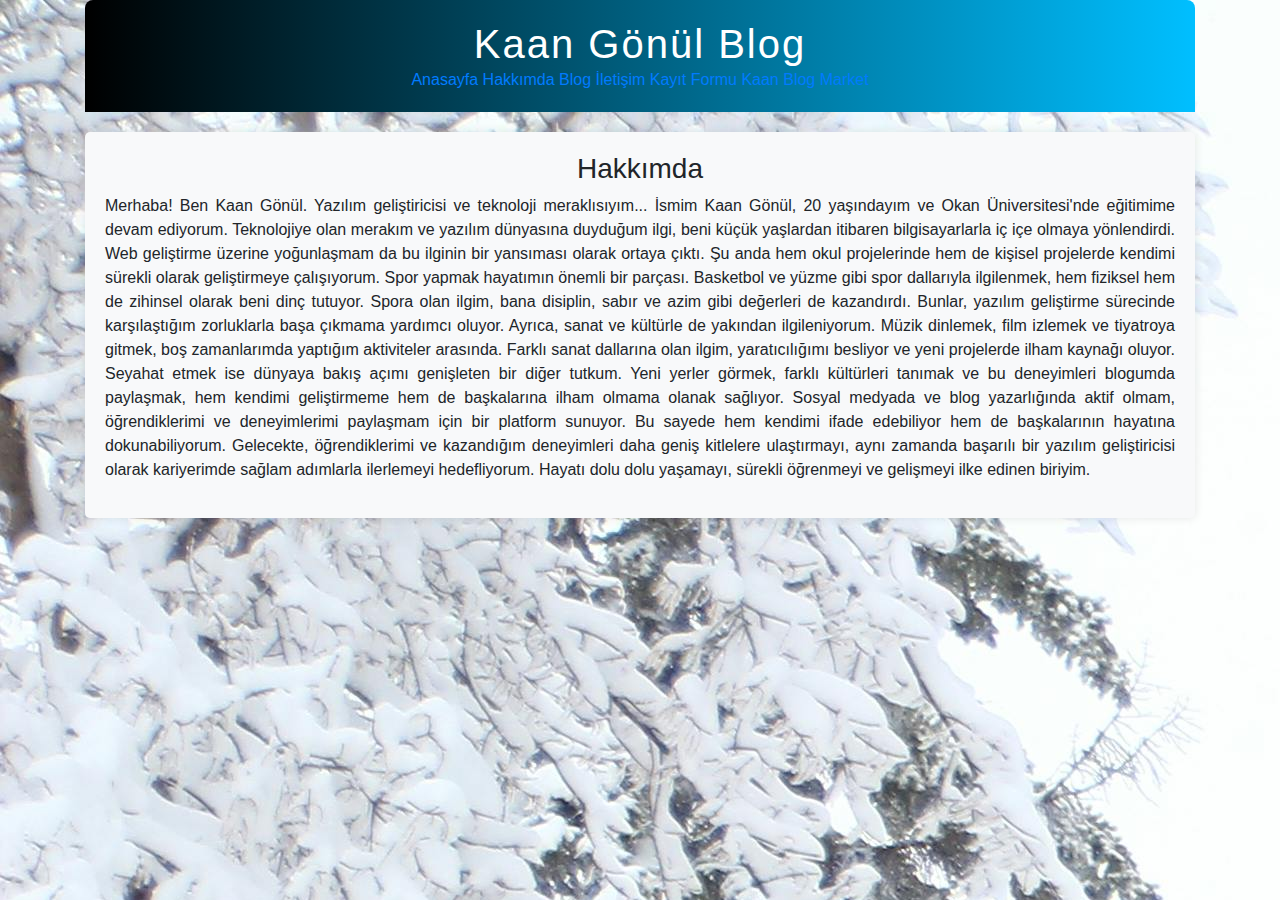
<file: web sitesi/blogHakkımda.html>
<!DOCTYPE html>
<html lang="en">
  <head>
    <meta charset="UTF-8" />
    <meta name="viewport" content="width=device-width, initial-scale=1.0" />
    <title>Hakkımda</title>
    <link
      rel="stylesheet"
      href="https://cdn.jsdelivr.net/npm/bootstrap@4.3.1/dist/css/bootstrap.min.css"
      integrity="sha384-ggOyR0iXCbMQv3Xipma34MD+dH/1fQ784/j6cY/iJTQUOhcWr7x9JvoRxT2MZw1T"
      crossorigin="anonymous"
    />
    <style>
      header {
        background: linear-gradient(to right, #000000, #00bfff);
        color: white;
        padding: 20px 0;
        text-align: center;
        border-radius: 8px 8px 0 0;
      }
      header h1 {
        margin: 0;
        font-size: 2.5em;
        letter-spacing: 2px;
      }

      .profile-section {
        padding: 20px;
        background-color: #f8f9fa;
        border-radius: 5px;
        box-shadow: 0 0 10px rgba(0, 0, 0, 0.1);
        margin-top: 20px;
      }

      .profile-images {
        display: flex;
        flex-direction: column;
        align-items: flex-start;
      }

      .profile-images img {
        width: 150px;
        height: 150px;
        border-radius: 50%;
        margin-bottom: 15px;
        box-shadow: 0 0 5px rgba(0, 0, 0, 0.1);
      }

      .profile-images img:nth-child(1) {
        align-self: flex-start;
      }

      .profile-images img:nth-child(2) {
        align-self: flex-end;
      }

      .profile-images img:nth-child(3) {
        align-self: flex-start;
      }
    </style>
  </head>
  <body background="pexels-trang-pham-294089-954710.jpg">
    <div class="container">
      <header class="sm-12">
        <h1>Kaan Gönül Blog</h1>
        <nav>
          <a href="index.html">Anasayfa</a>
          <a href="blogHakkımda.html">Hakkımda</a>
          <a href="#">Blog</a>
          <a href="#">İletişim</a>
          <a href="form.html">Kayıt Formu</a>
          <a href="satınAl.html">Kaan Blog Market</a>
        </nav>
      </header>

      <div class="profile-section">
        <h3 class="text-center">Hakkımda</h3>
        <p class="text-justify">
          Merhaba! Ben Kaan Gönül. Yazılım geliştiricisi ve teknoloji
          meraklısıyım... İsmim Kaan Gönül, 20 yaşındayım ve Okan
          Üniversitesi'nde eğitimime devam ediyorum. Teknolojiye olan merakım ve
          yazılım dünyasına duyduğum ilgi, beni küçük yaşlardan itibaren
          bilgisayarlarla iç içe olmaya yönlendirdi. Web geliştirme üzerine
          yoğunlaşmam da bu ilginin bir yansıması olarak ortaya çıktı. Şu anda
          hem okul projelerinde hem de kişisel projelerde kendimi sürekli olarak
          geliştirmeye çalışıyorum. Spor yapmak hayatımın önemli bir parçası.
          Basketbol ve yüzme gibi spor dallarıyla ilgilenmek, hem fiziksel hem
          de zihinsel olarak beni dinç tutuyor. Spora olan ilgim, bana disiplin,
          sabır ve azim gibi değerleri de kazandırdı. Bunlar, yazılım geliştirme
          sürecinde karşılaştığım zorluklarla başa çıkmama yardımcı oluyor.
          Ayrıca, sanat ve kültürle de yakından ilgileniyorum. Müzik dinlemek,
          film izlemek ve tiyatroya gitmek, boş zamanlarımda yaptığım
          aktiviteler arasında. Farklı sanat dallarına olan ilgim,
          yaratıcılığımı besliyor ve yeni projelerde ilham kaynağı oluyor.
          Seyahat etmek ise dünyaya bakış açımı genişleten bir diğer tutkum.
          Yeni yerler görmek, farklı kültürleri tanımak ve bu deneyimleri
          blogumda paylaşmak, hem kendimi geliştirmeme hem de başkalarına ilham
          olmama olanak sağlıyor. Sosyal medyada ve blog yazarlığında aktif
          olmam, öğrendiklerimi ve deneyimlerimi paylaşmam için bir platform
          sunuyor. Bu sayede hem kendimi ifade edebiliyor hem de başkalarının
          hayatına dokunabiliyorum. Gelecekte, öğrendiklerimi ve kazandığım
          deneyimleri daha geniş kitlelere ulaştırmayı, aynı zamanda başarılı
          bir yazılım geliştiricisi olarak kariyerimde sağlam adımlarla
          ilerlemeyi hedefliyorum. Hayatı dolu dolu yaşamayı, sürekli öğrenmeyi
          ve gelişmeyi ilke edinen biriyim.
        </p>
      </div>

      <!-- <nav class="mt-4">
        <div class="profile-images">
          <img src="image.png" alt="Profile Image" />
          <img src="resimler/image1.jpeg" alt="Resim 1" />
          <img src="resimler/image2.jpeg" alt="Resim 2" />
        </div> -->
      <!-- </nav>
    </div> -->
  </body>
</html>
</file>
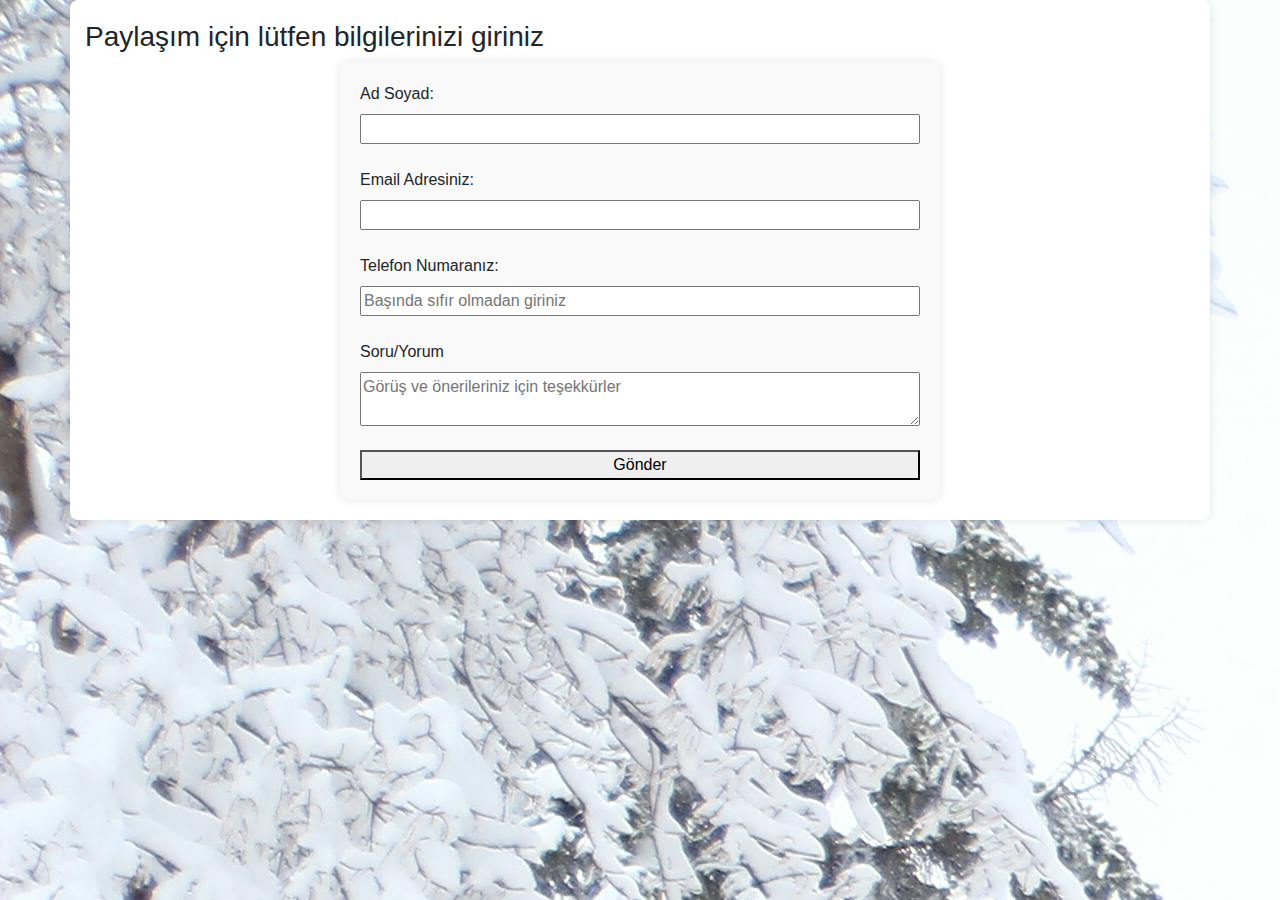
<file: web sitesi/form.html>
<!DOCTYPE html>
<html lang="tr">
  <head>
    <meta charset="UTF-8" />
    <meta name="viewport" content="width=device-width, initial-scale=1.0" />
    <title>Kayıt Formu</title>
    <link rel="stylesheet" href="styles.css" />
    <link
      rel="stylesheet"
      href="https://cdn.jsdelivr.net/npm/bootstrap@4.3.1/dist/css/bootstrap.min.css"
      integrity="sha384-ggOyR0iXCbMQv3Xipma34MD+dH/1fQ784/j6cY/iJTQUOhcWr7x9JvoRxT2MZw1T"
      crossorigin="anonymous"
    />
  </head>
  <body background="pexels-trang-pham-294089-954710.jpg">
    <div class="container">
      <h3>Paylaşım için lütfen bilgilerinizi giriniz</h3>
      <section>
        <form id="temas" action="">
          <div class="form">
            <label for="ad">Ad Soyad:</label>
            <input type="text" id="ad" name="ad" />
            <br />
            <label for="email">Email Adresiniz:</label>
            <input type="email" id="email" name="email" />
            <br />
            <label for="telefon">Telefon Numaranız:</label>
            <input
              type="text"
              id="telefon"
              name="telefon"
              placeholder="Başında sıfır olmadan giriniz"
            />
            <br />
            <label for="mesaj">Soru/Yorum</label>
            <textarea
              id="mesaj"
              name="mesaj"
              placeholder="Görüş ve önerileriniz için teşekkürler"
            ></textarea>
            <br />
            <button type="submit">Gönder</button>
          </div>
          <div id="error-message" style="color: red"></div>
          <div
            class="alert alert-primary"
            id="alertUyar"
            role="alert"
            style="display: none"
          >
            Form başarıyla gönderildi!
          </div>
        </form>
      </section>
    </div>
    <script src="form.js"></script>
  </body>
</html>
</file>
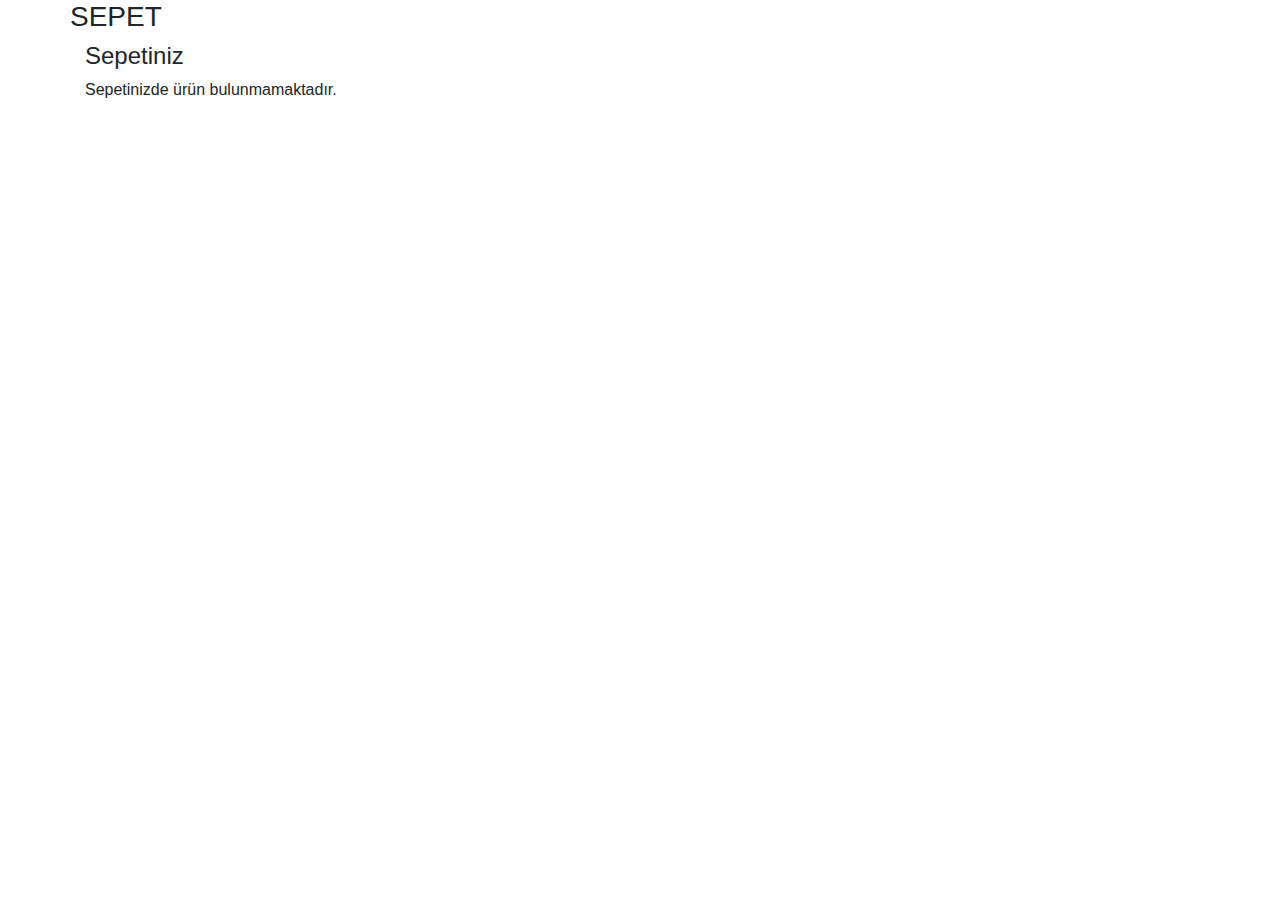
<file: web sitesi/market.html>
<!DOCTYPE html>
<html lang="en">
  <head>
    <meta charset="UTF-8" />
    <meta name="viewport" content="width=device-width, initial-scale=1.0" />
    <title>Document</title>
  </head>
  <link
    rel="stylesheet"
    href="https://cdn.jsdelivr.net/npm/bootstrap@4.3.1/dist/css/bootstrap.min.css"
    integrity="sha384-ggOyR0iXCbMQv3Xipma34MD+dH/1fQ784/j6cY/iJTQUOhcWr7x9JvoRxT2MZw1T"
    crossorigin="anonymous"
  />
  <body>
    <div class="container">
      <div class="row">
        <h3>SEPET</h3>
        <div class="container">
          <div class="row">
            <div class="col-lg-12 sepet-container" id="sepetContainer">
              <h4>Sepetiniz</h4>
              <div id="sepetIcerigi">Sepetinizde ürün bulunmamaktadır.</div>
              <div id="toplamFiyat"></div>
            </div>
          </div>
        </div>
      </div>
    </div>
    <script src="satınAl.js"></script>
  </body>
</html>
</file>
<file: web sitesi/styles.css>
/* Genel Stil */
body {
  font-family: Arial, sans-serif;
  margin: 0;
  padding: 0;
  line-height: 1.6;
  background-color: #f4f4f4;
  color: #333;
}

.container {
  width: 90%;
  max-width: 1200px;
  margin: 0 auto;
  background-color: #ffffff;
  padding: 20px;
  box-shadow: 0 0 10px rgba(0, 0, 0, 0.1);
  border-radius: 8px;
}

/* Başlık (Header) */
header {
  background: linear-gradient(to right, #007bff, #00bfff);
  color: white;
  padding: 20px 0;
  text-align: center;
  border-radius: 8px 8px 0 0;
}

header h1 {
  margin: 0;
  font-size: 2.5em;
  letter-spacing: 2px;
}

.navbar {
  margin-top: 15px;
}

.navbar-nav .nav-link {
  color: white !important;
}

.navbar-nav .nav-link:hover {
  color: #d0d0d0 !important;
}

/* Popup */
.popup {
  display: none;
  position: fixed;
  top: 50%;
  left: 50%;
  transform: translate(-50%, -50%);
  background-color: #fff;
  padding: 20px;
  box-shadow: 0 0 10px rgba(0, 0, 0, 0.1);
  z-index: 1000;
}

.popup-content {
  text-align: center;
}

.cta-btn {
  display: inline-block;
  padding: 10px 20px;
  background-color: #007bff;
  color: white;
  text-decoration: none;
  border-radius: 5px;
}

.cta-btn:hover {
  background-color: #0056b3;
}

/* İçerik */
.content {
  display: flex;
  flex-wrap: wrap;
  margin-top: 20px;
}

.card {
  margin-bottom: 20px;
  border: 1px solid #ddd;
  border-radius: 8px;
  overflow: hidden;
}

.card-body {
  padding: 15px;
}

.btn-primary {
  background-color: #007bff;
  border: none;
}

.btn-primary:hover {
  background-color: #0056b3;
}

/* Yan Menü (Aside) */
aside {
  background: #e9ecef;
  padding: 15px;
  border-radius: 8px;
}

aside ul {
  list-style-type: none;
  padding: 0;
}

aside ul li {
  margin-bottom: 10px;
}

/* Footer */
footer {
  text-align: center;
  padding: 20px;
  background-color: #007bff;
  color: white;
  margin-top: 20px;
  border-radius: 0 0 8px 8px;
}

footer a {
  color: #d0d0d0;
  text-decoration: none;
}

footer a:hover {
  color: #ffffff;
}

/* Sosyal Medya İkonları */
.social-icons {
  margin-top: 10px;
}

.social-icons a {
  margin: 0 10px;
  display: inline-block;
}

.social-icons img {
  width: 30px;
  height: 30px;
}

/* Yorumlar Bölümü */
.comments-section {
  background: #f8f9fa;
  padding: 15px;
  border-radius: 8px;
}

.comment {
  margin-bottom: 10px;
}
form {
  width: 100%;
  max-width: 600px; /* Maksimum genişlik ayarlama */
  margin: 0 auto; /* Ortalamak için */
  padding: 20px;
  background: #f9f9f9;
  border-radius: 8px;
  box-shadow: 0 0 10px rgba(0, 0, 0, 0.1);
}

.form {
  display: flex;
  flex-direction: column;
  gap: auto; /* Alanlar arasındaki boşluğu ayarlar */
}

.comment p {
  margin: 0;
  font-size: 14px;
}
</file>
